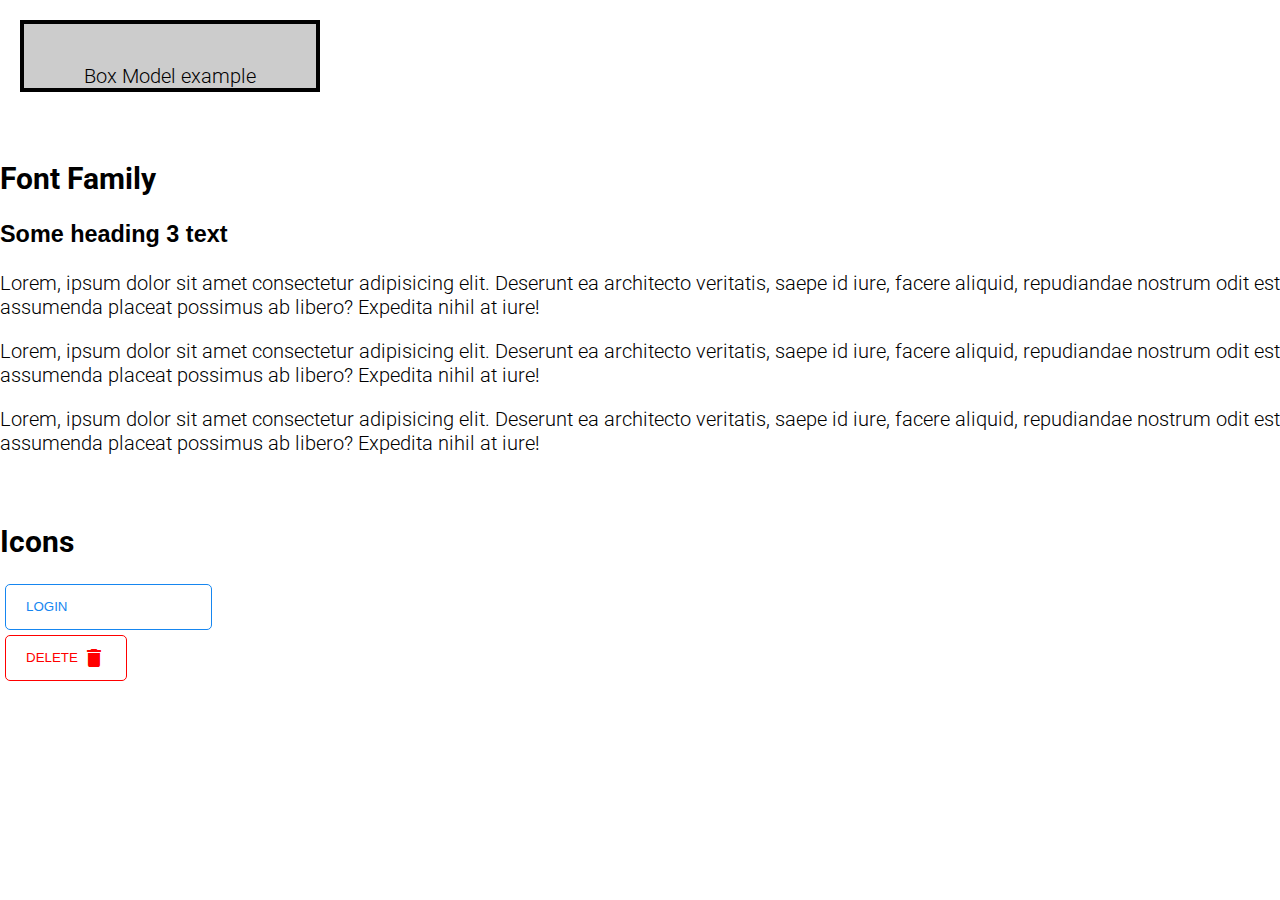
<file: index2.html>
<!DOCTYPE html>
<html lang="en">
  <head>
    <meta charset="UTF-8" />
    <meta http-equiv="X-UA-Compatible" content="IE=edge" />
    <meta name="viewport" content="width=device-width, initial-scale=1.0" />
    <title>CSS Box Model</title>
    <link rel="preconnect" href="https://fonts.googleapis.com" />
    <link rel="preconnect" href="https://fonts.gstatic.com" crossorigin />
    <link
      href="https://fonts.googleapis.com/css2?family=Roboto:wght@300;400;700&display=swap"
      rel="stylesheet"
    />
    <link
      href="https://fonts.googleapis.com/icon?family=Material+Icons"
      rel="stylesheet"
    />
    <link href="./style2.css" rel="stylesheet" />

    <style>
      .box-model {
        background-color: #ccc;
        width: 300px;
        border: 4px solid black;
        text-align: center;
        box-sizing: border-box;
        /* set margin to all sides of element */
        margin: 20px;
        /* padding: top, right, bottom, left */
        padding: 40px 20px 0px 20px;
      }
    </style>
  </head>
  <body>
    <div class="box-model">Box Model example</div>
    <br />
    <section>
      <h2>Font Family</h2>
      <h3>Some heading 3 text</h3>
      <p>
        Lorem, ipsum dolor sit amet consectetur adipisicing elit. Deserunt ea
        architecto veritatis, saepe id iure, facere aliquid, repudiandae nostrum
        odit est assumenda placeat possimus ab libero? Expedita nihil at iure!
      </p>
      <p>
        Lorem, ipsum dolor sit amet consectetur adipisicing elit. Deserunt ea
        architecto veritatis, saepe id iure, facere aliquid, repudiandae nostrum
        odit est assumenda placeat possimus ab libero? Expedita nihil at iure!
      </p>
      <p>
        Lorem, ipsum dolor sit amet consectetur adipisicing elit. Deserunt ea
        architecto veritatis, saepe id iure, facere aliquid, repudiandae nostrum
        odit est assumenda placeat possimus ab libero? Expedita nihil at iure!
      </p>
      <br />
    </section>
    <section>
      <h2>Icons</h2>

      <div>
        <button class="btn blue">
          <span class="btn-text">Login</span>
          <i class="material-icons">login</i>
        </button>

        <button class="btn red">
          <span class="btn-text">Delete</span>
          <i class="material-icons">delete</i>
        </button>
      </div>
    </section>
  </body>
</html>
</file>
<file: style2.css>
html, body{
    font-family: 'Roboto', sans-serif;
    box-sizing: border-box;
    font-size: 20px;
    margin: 0;
    padding: 0;
    font-weight: 300;
}
h3{
    font-family: Arial, Arial, Helvetica, sans-serif;
}

.btn{
    border-radius: 5px;
    padding: 10px 20px;
    margin: 5px;
    text-transform: uppercase;
    /* CSS Flex */
    display: flex;
    /* Horizontally center align */
    justify-content: center;
    /* Vertically center align */
    align-items: center;

 }
.btn-text{
    margin-right: 4px;
}
.blue{
    border: 1px solid #1686f0;
    color: #1686f0;
    background-color: #fff;
}

.blue:hover{
    background-color: #1686f0;
    color: #fff;
}

.red{
    border: 1px solid red;
    color: red;
    background-color: #fff;
}

.red:hover{
    background-color: red;
    color: #fff;
}
</file>
